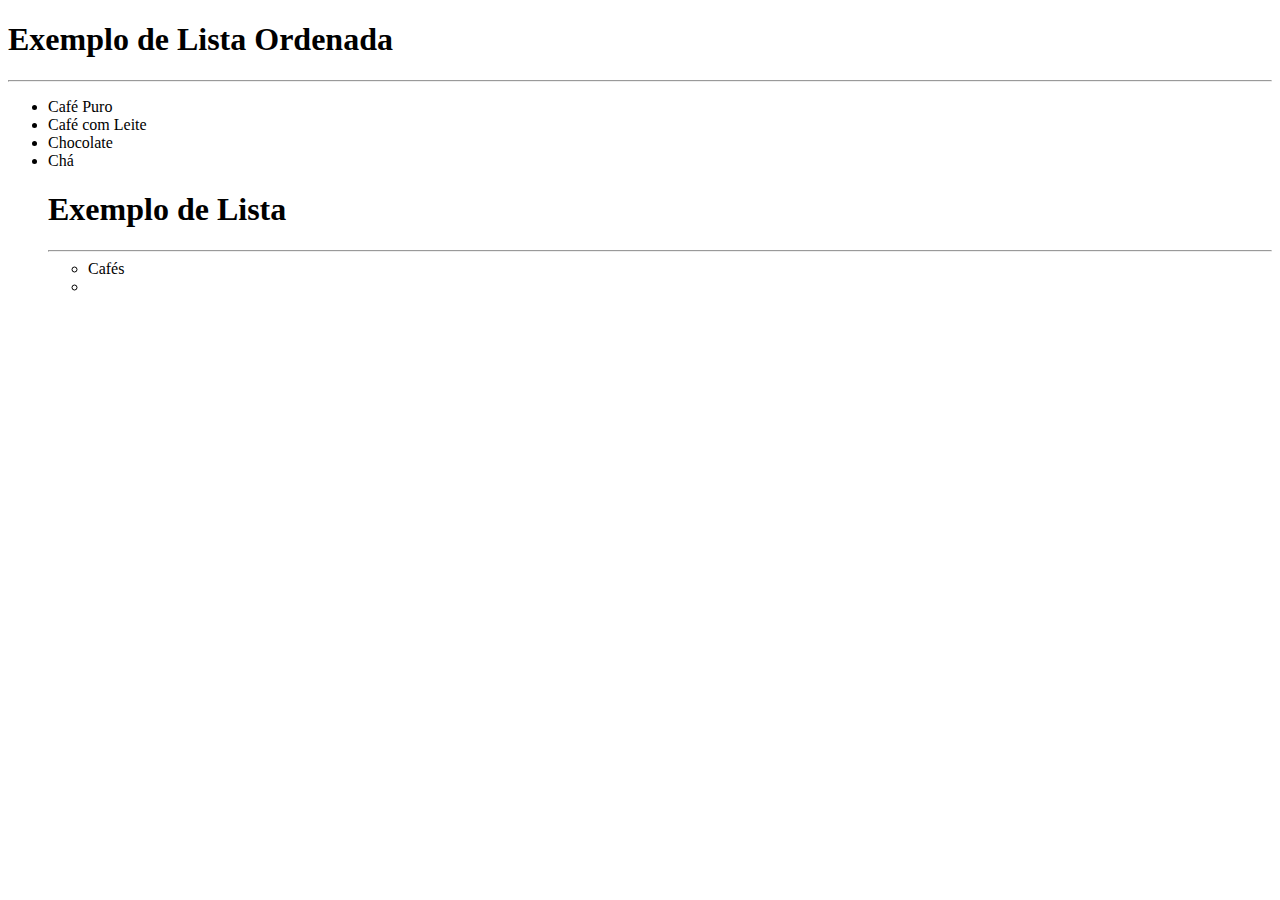
<file: projeto11/js/faliu.html>
<!DOCTYPE html>
<html lang="en">
<head>
    <meta charset="UTF-8">
    <meta http-equiv="X-UA-Compatible" content="IE=edge">
    <meta name="viewport" content="width=device-width, initial-scale=1.0">
    <title>Document</title>
</head>
<body>
    <h1>Exemplo de Lista Ordenada</h1>
    <hr>
    <ul>
        <li>Café Puro</li>
        <li>Café com Leite</li>
        <li>Chocolate</li>
        <li>Chá</li>
        
    </ul>
    <ol>
        <h1>Exemplo de Lista </h1>
        <hr>
        <ul>
            <li>Cafés</li>
            <li>
                
            </li>
            
        </ul>
    </ol>


</body>
</html>
</file>
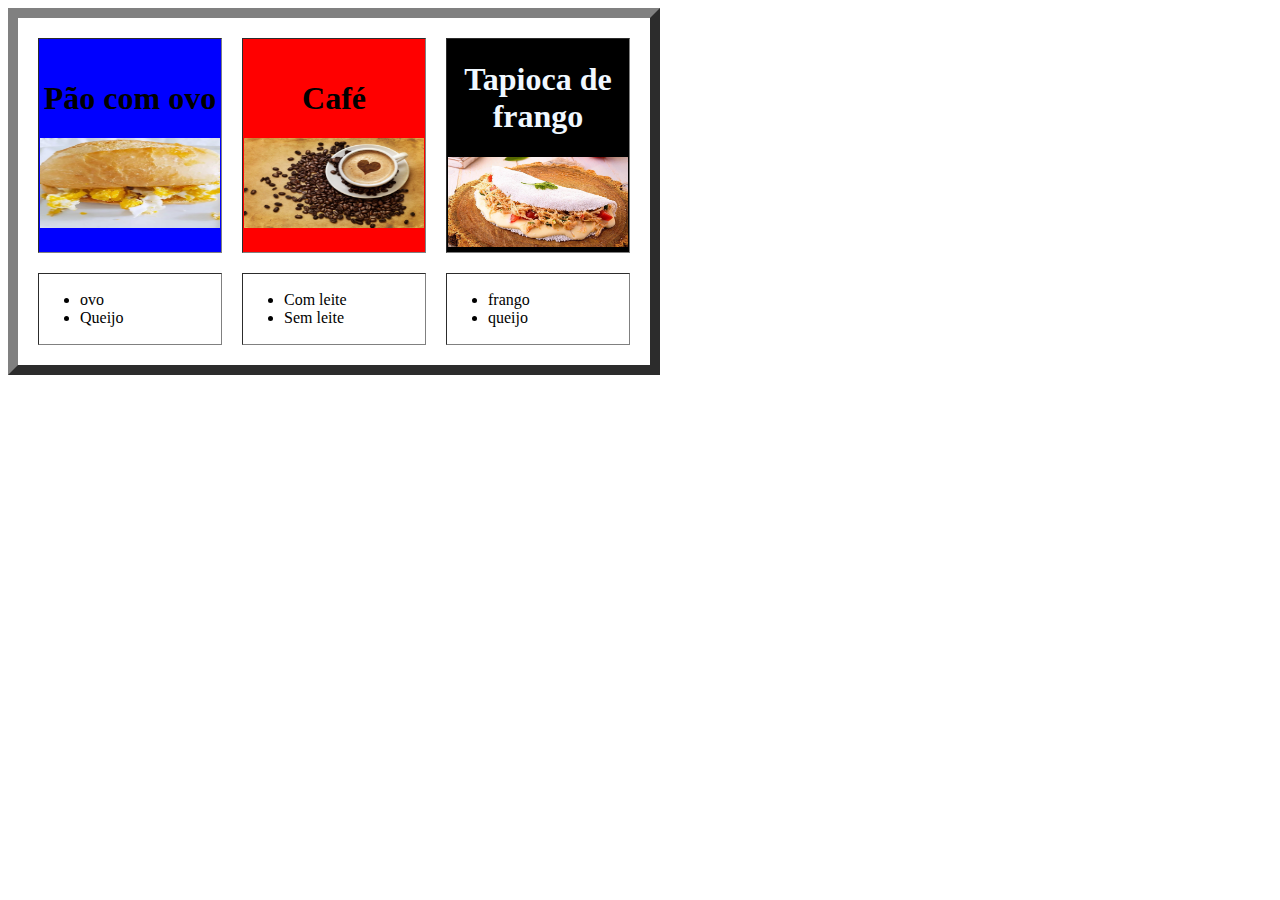
<file: projeto11/js/index2.html>
<!DOCTYPE html>
<html lang="en">
<head>
    <meta charset="UTF-8">
    <meta http-equiv="X-UA-Compatible" content="IE=edge">
    <meta name="viewport" content="width=device-width, initial-scale=1.0">
    <title>Tabela</title>
</head>
<body>
    <table border="10px" cellspacing="20" width="50" >
        
        <tr align="center">
            <td bgcolor="blue" >
                <h1>Pão com ovo</h1>
                <img src="../img/08ea8269-1149-49d5-8de5-572962e1f8fd-Pão-com-Ovo-Fit--gallery-0.jfif" width="180cm" height="90cm" > </td>

            <td bgcolor="red">
                <h1>Café</h1>
                 <img src="../img/10-curisoidades-sobre-o-café.jpg" width="180cm" height="90cm">
                </td>

            <td bgcolor="black">
                <h1 style="color: aliceblue;">Tapioca de frango </h1>
                 <img src="../img/d95ac1e7d6d78552526cbaae66d68531_XL.jpg" width="180cm" height="90cm"></td>

        </tr>
        <tr font="50px" >
            <td align="left">
                <ul>
                    <li>ovo</li>
                    <li>Queijo</li>
                </ul>
            </td>
            <td align="left">
                <ul>
                    <li>Com leite</li>
                    <li>Sem leite</li>
                </ul>
            </td>
            <td align="left">
                <ul>
                    <li>frango</li>
                    <li>queijo</li>
                </ul>
            </td>
        </tr>
    </table>
</body>
</html>
</file>
